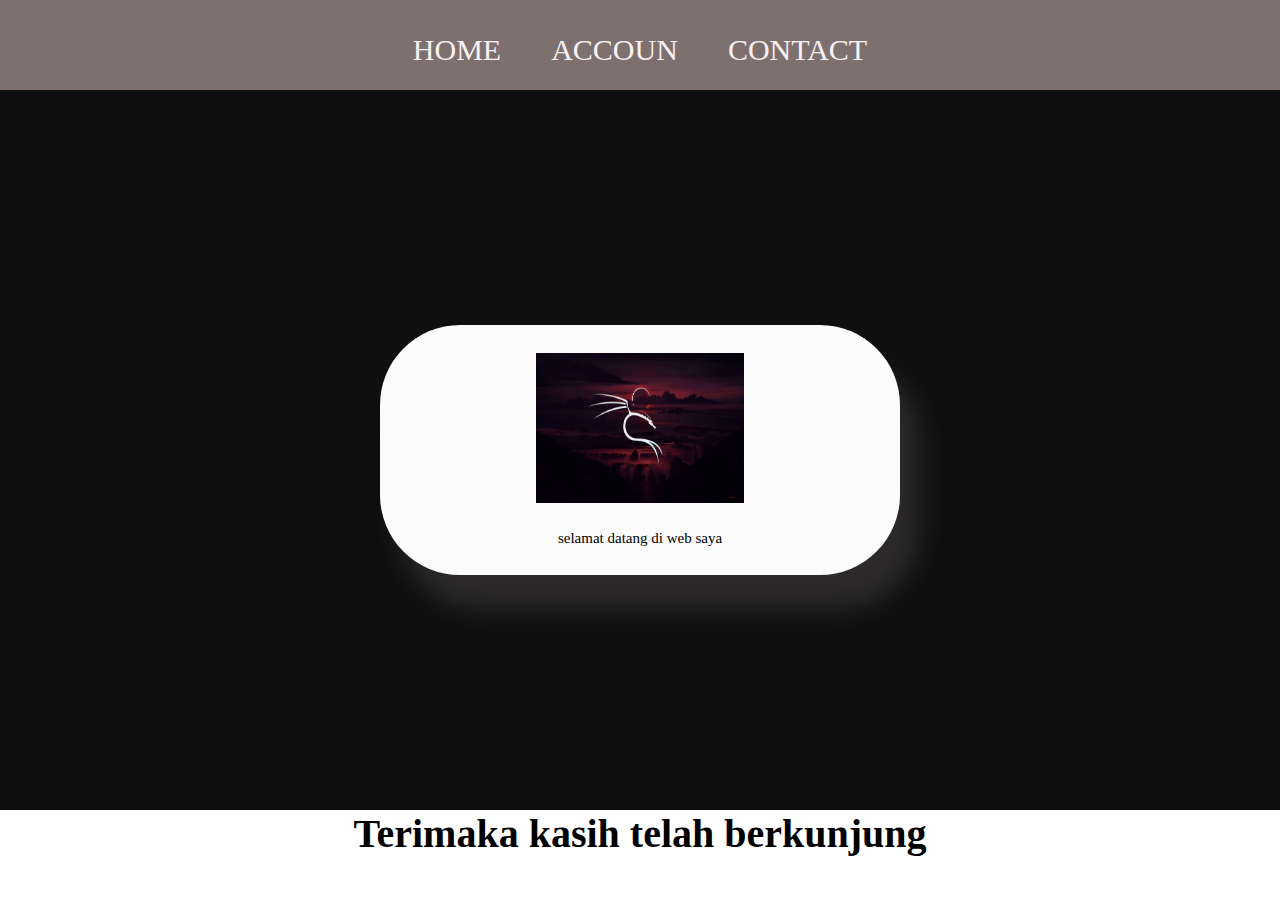
<file: index.html>
<html>
  <head>
    <title>www.floww.scem</title>
    <link rel="stylesheet" href="style.css" />
  </head>
  <body>
    <div class="container">
      <!-- NAVIGATION BAR -->
      <div class="container-navbar">
        <ul class="ul-navbar">
          <li class="li-navbar">
            <a href="home.html" class="a-navbar">HOME</a>
          </li>
          <li class="li-navbar">
            <a href="accoun.html" class="a-navbar">ACCOUN</a>
          </li>
          <li class="li-navbar">
            <a href="contact.html" class="a-navbar">CONTACT</a>
          </li>
        </ul>
      </div>
      <!-- NAVIGATION BAR SELESAI -->

      <!-- CONTENT 1 -->
      <div class="container-content">
        <a href="http://www.youtube.com/@NJDchannel56" class="a-content">
          <img src="LINUX.ID.jpg" class="img-content" />
          <p>selamat datang di web saya</p>
        </a>
      </div>

      <!-- CONTENT 1 END -->

      <!-- FOOTER -->
      <div class="container FOOTER">
        <h1 class="h1-footer">Terimaka kasih telah berkunjung</h1>
      </div>

      <!-- FOOTER END -->
    </div>
  </body>
</html>
</file>
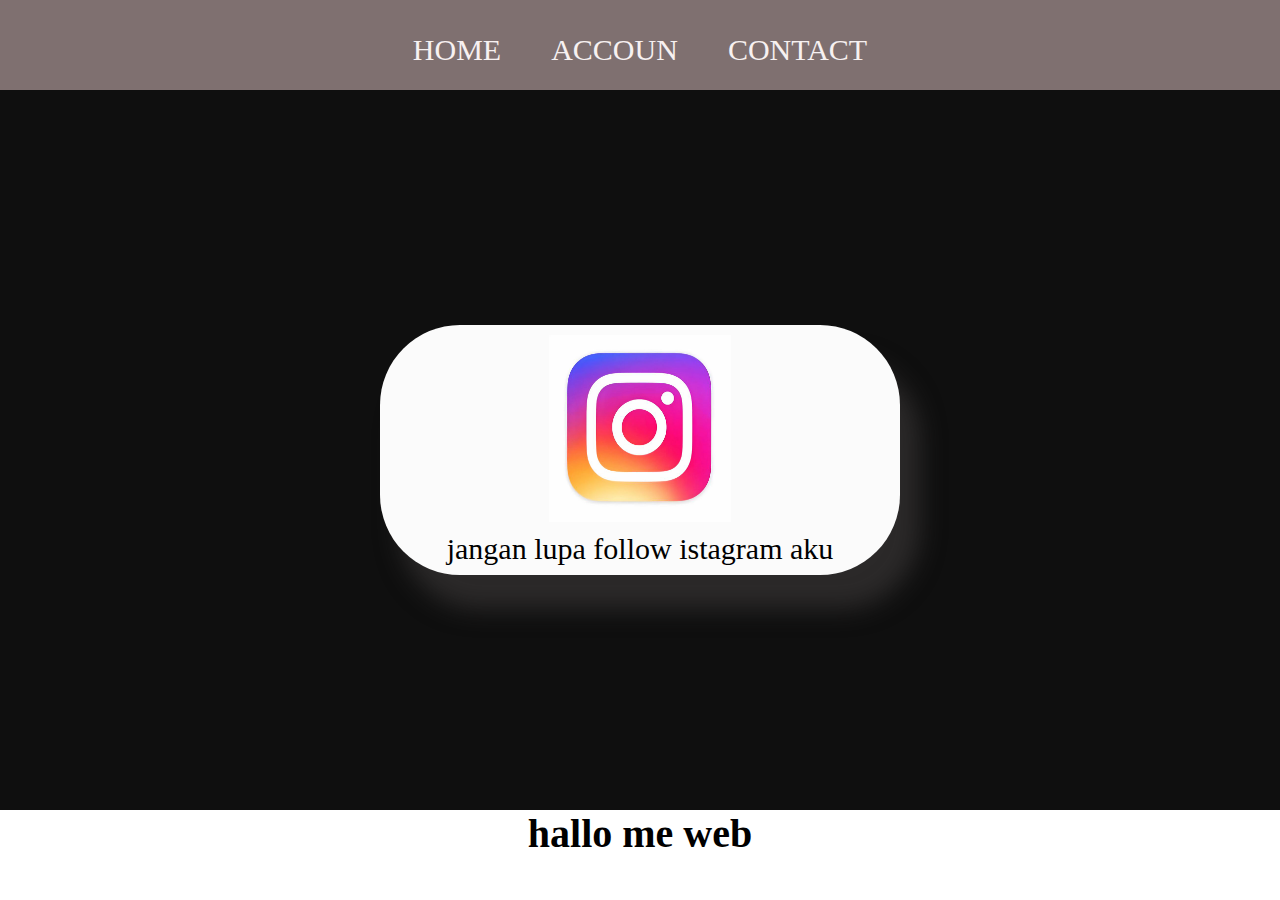
<file: accoun.html>
<html>
  <head>
    <title>www.floww.scem</title>
    <link rel="stylesheet" href="style2.css" />
  </head>
  <body>
    <div class="container">
      <!-- NAVIGATION BAR -->
      <div class="container-navbar">
        <ul class="ul-navbar">
          <li class="li-navbar">
            <a href="index.html" class="a-navbar">HOME</a>
          </li>
          <li class="li-navbar">
            <a href="accoun.html" class="a-navbar">ACCOUN</a>
          </li>
          <li class="li-navbar">
            <a href="contact.html" class="a-navbar">CONTACT</a>
          </li>
        </ul>
      </div>
      <!-- NAVIGATION BAR SELESAI -->

      <!-- CONTENT 1 -->
      <div class="container-content">
        <a
          href="https://www.instagram.com/naufali_ajidan56?igsh=MWwyZ2h3czk0d2E3bQ=="
          class="a-content"
        >
          <img src="Instagram.jpg" class="img-content" />
          <p>jangan lupa follow istagram aku</p>
        </a>
      </div>

      <!-- CONTENT 1 END -->

      <!-- FOOTER -->
      <div class="container FOOTER">
        <h1 class="h1-footer">hallo me web</h1>
      </div>

      <!-- FOOTER END -->
    </div>
  </body>
</html>
</file>
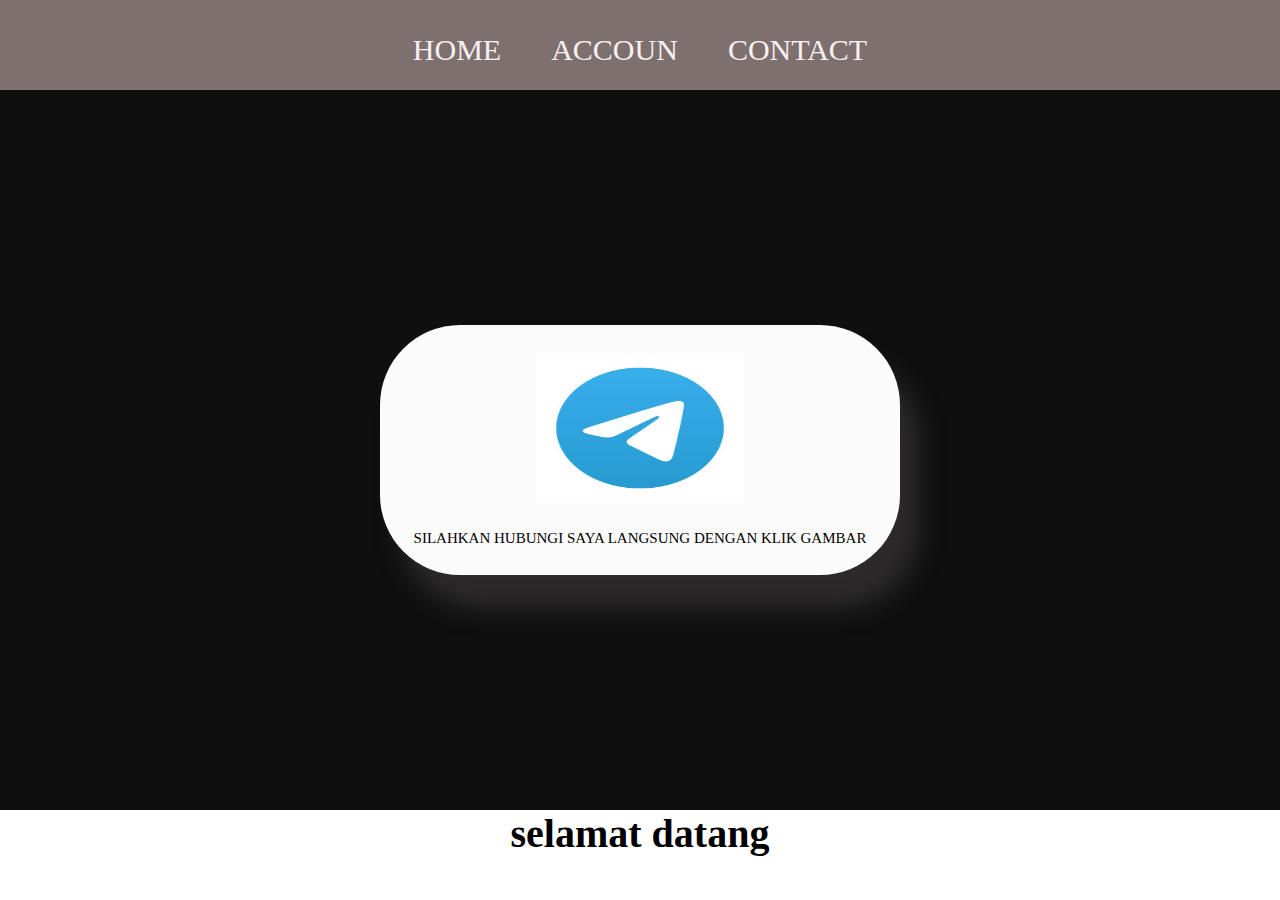
<file: contact.html>
<html>
  <head>
    <title>www.floww.scem</title>
    <link rel="stylesheet" href="style.css" />
  </head>
  <body>
    <div class="container">
      <!-- NAVIGATION BAR -->
      <div class="container-navbar">
        <ul class="ul-navbar">
          <li class="li-navbar">
            <a href="index.html" class="a-navbar">HOME</a>
          </li>
          <li class="li-navbar">
            <a href="accoun.html" class="a-navbar">ACCOUN</a>
          </li>
          <li class="li-navbar">
            <a href="contact.html" class="a-navbar">CONTACT</a>
          </li>
        </ul>
      </div>
      <!-- NAVIGATION BAR SELESAI -->

      <!-- CONTENT 1 -->
      <div class="container-content">
        <a href="http://t.me/T4G_VIPER" class="a-content">
          <img src="TELEGRAM1.jpg" class="img-content" />
          <p>SILAHKAN HUBUNGI SAYA LANGSUNG DENGAN KLIK GAMBAR</p>
        </a>
      </div>

      <!-- CONTENT 1 END -->

      <!-- FOOTER -->
      <div class="container FOOTER">
        <h1 class="h1-footer">selamat datang</h1>
      </div>

      <!-- FOOTER END -->
    </div>
  </body>
</html>
</file>
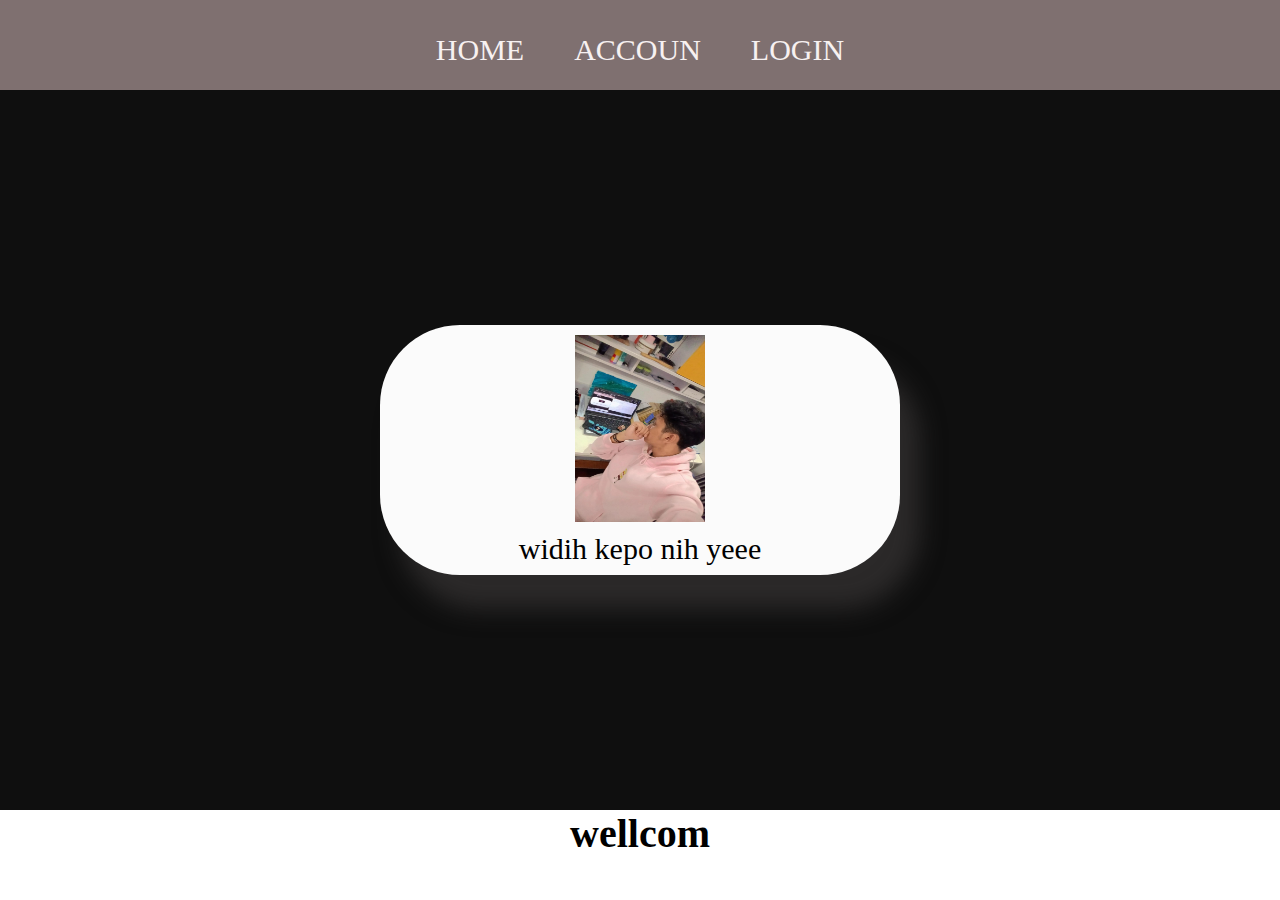
<file: home.html>
<html>
  <head>
    <title>www.floww.scem</title>
    <link rel="stylesheet" href="style1.css" />
  </head>
  <body>
    <div class="container">
      <!-- NAVIGATION BAR -->
      <div class="container-navbar">
        <ul class="ul-navbar">
          <li class="li-navbar">
            <a href="index.html" class="a-navbar">HOME</a>
          </li>
          <li class="li-navbar">
            <a href="accoun.html" class="a-navbar">ACCOUN</a>
          </li>
          <li class="li-navbar">
            <a href="contact.html" class="a-navbar">LOGIN</a>
          </li>
        </ul>
      </div>
      <!-- NAVIGATION BAR SELESAI -->

      <!-- CONTENT 1 -->
      <div class="container-content">
        <a href="http://www.youtube.com/@NJDchannel56" class="a-content">
          <img src="fotos saya.jpg" class="img-content" />
          <p>widih kepo nih yeee</p>
        </a>
      </div>

      <!-- CONTENT 1 END -->

      <!-- FOOTER -->
      <div class="container FOOTER">
        <h1 class="h1-footer">wellcom</h1>
      </div>

      <!-- FOOTER END -->
    </div>
  </body>
</html>
</file>
<file: style.css>
*,
html {
  margin: 0;
  padding: 0%;
}

.container-navbar {
  background-color: #7f7070;
  width: 100%;
  height: 10vh;
}

.ul-navbar {
  display: flex;
  height: 100px;
  justify-content: center;
  align-items: center;
}

.li-navbar {
  list-style-type: none;
  padding: 20px;
  margin: 5px;
  color: white;
  font-size: 30px;
  border-radius: 8px;
}

.li-navbar:hover {
  background-color: rgb(36, 32, 32);
  transition: 0.5 ease-in-out;
  transition-delay: 0.3s;
}
.a-navbar {
  color: rgb(247, 241, 241);
  text-decoration: none;
}

.container-content {
  background-color: #0f0f0f;
  display: flex;
  justify-content: center;
  align-items: center;
  height: 80vh;
}
.a-content {
  background-color: rgb(251, 251, 251);
  color: black;
  text-decoration: none;
  font-size: 15px;
  width: 520px;
  height: 250px;
  display: flex;
  flex-direction: column;
  justify-content: space-evenly;
  align-items: center;
  border-radius: 80px;
  box-shadow: 20px 34px 24px 0px rgba(53, 51, 51, 0.75);
  -webkit-bayangan-kotak: 20px 34px 24px 0px rgba(61, 55, 55, 0.75);
  -moz-bayangan-kotak: 20px 34px 24px 0px rgba(49, 41, 41, 0.75);
}
.img-content {
  width: 40%;
  height: 60%;
}

.container-footer {
  height: 10vh;
  background-color: rgb(84, 74, 74);
  display: flex;
  justify-content: center;
  align-items: center;
}

.h1-footer {
  color: rgb(0, 0, 0);
  font-size: 40px;
  display: flex;
  justify-content: center;
  align-items: center;
}
</file>
<file: style2.css>
*,
html {
  margin: 0;
  padding: 0%;
}

.container-navbar {
  background-color: #7f7070;
  width: 100%;
  height: 10vh;
}

.ul-navbar {
  display: flex;
  height: 100px;
  justify-content: center;
  align-items: center;
}

.li-navbar {
  list-style-type: none;
  padding: 20px;
  margin: 5px;
  color: white;
  font-size: 30px;
  border-radius: 8px;
}

.li-navbar:hover {
  background-color: rgb(36, 32, 32);
  transition: 0.5 ease-in-out;
  transition-delay: 0.3s;
}
.a-navbar {
  color: rgb(247, 241, 241);
  text-decoration: none;
}

.container-content {
  background-color: #0f0f0f;
  display: flex;
  justify-content: center;
  align-items: center;
  height: 80vh;
}
.a-content {
  background-color: rgb(251, 251, 251);
  color: black;
  text-decoration: none;
  font-size: 30px;
  width: 520px;
  height: 250px;
  display: flex;
  flex-direction: column;
  justify-content: space-evenly;
  align-items: center;
  border-radius: 80px;
  box-shadow: 20px 34px 24px 0px rgba(53, 51, 51, 0.75);
  -webkit-bayangan-kotak: 20px 34px 24px 0px rgba(61, 55, 55, 0.75);
  -moz-bayangan-kotak: 20px 34px 24px 0px rgba(49, 41, 41, 0.75);
}
.img-content {
  width: 35%;
  height: 75%;
}

.container-footer {
  height: 10vh;
  background-color: rgb(84, 74, 74);
  display: flex;
  justify-content: center;
  align-items: center;
}

.h1-footer {
  color: rgb(0, 0, 0);
  font-size: 40px;
  display: flex;
  justify-content: center;
  align-items: center;
}
</file>
<file: style1.css>
*,
html {
  margin: 0;
  padding: 0%;
}

.container-navbar {
  background-color: #7f7070;
  width: 100%;
  height: 10vh;
}

.ul-navbar {
  display: flex;
  height: 100px;
  justify-content: center;
  align-items: center;
}

.li-navbar {
  list-style-type: none;
  padding: 20px;
  margin: 5px;
  color: white;
  font-size: 30px;
  border-radius: 8px;
}

.li-navbar:hover {
  background-color: rgb(36, 32, 32);
  transition: 0.5 ease-in-out;
  transition-delay: 0.3s;
}
.a-navbar {
  color: rgb(247, 241, 241);
  text-decoration: none;
}

.container-content {
  background-color: #0f0f0f;
  display: flex;
  justify-content: center;
  align-items: center;
  height: 80vh;
}
.a-content {
  background-color: rgb(251, 251, 251);
  color: black;
  text-decoration: none;
  font-size: 30px;
  width: 520px;
  height: 250px;
  display: flex;
  flex-direction: column;
  justify-content: space-evenly;
  align-items: center;
  border-radius: 80px;
  box-shadow: 20px 34px 24px 0px rgba(53, 51, 51, 0.75);
  -webkit-bayangan-kotak: 20px 34px 24px 0px rgba(61, 55, 55, 0.75);
  -moz-bayangan-kotak: 20px 34px 24px 0px rgba(49, 41, 41, 0.75);
}
.img-content {
  width: 25%;
  height: 75%;
}

.container-footer {
  height: 10vh;
  background-color: rgb(84, 74, 74);
  display: flex;
  justify-content: center;
  align-items: center;
}

.h1-footer {
  color: rgb(0, 0, 0);
  font-size: 40px;
  display: flex;
  justify-content: center;
  align-items: center;
}
</file>
